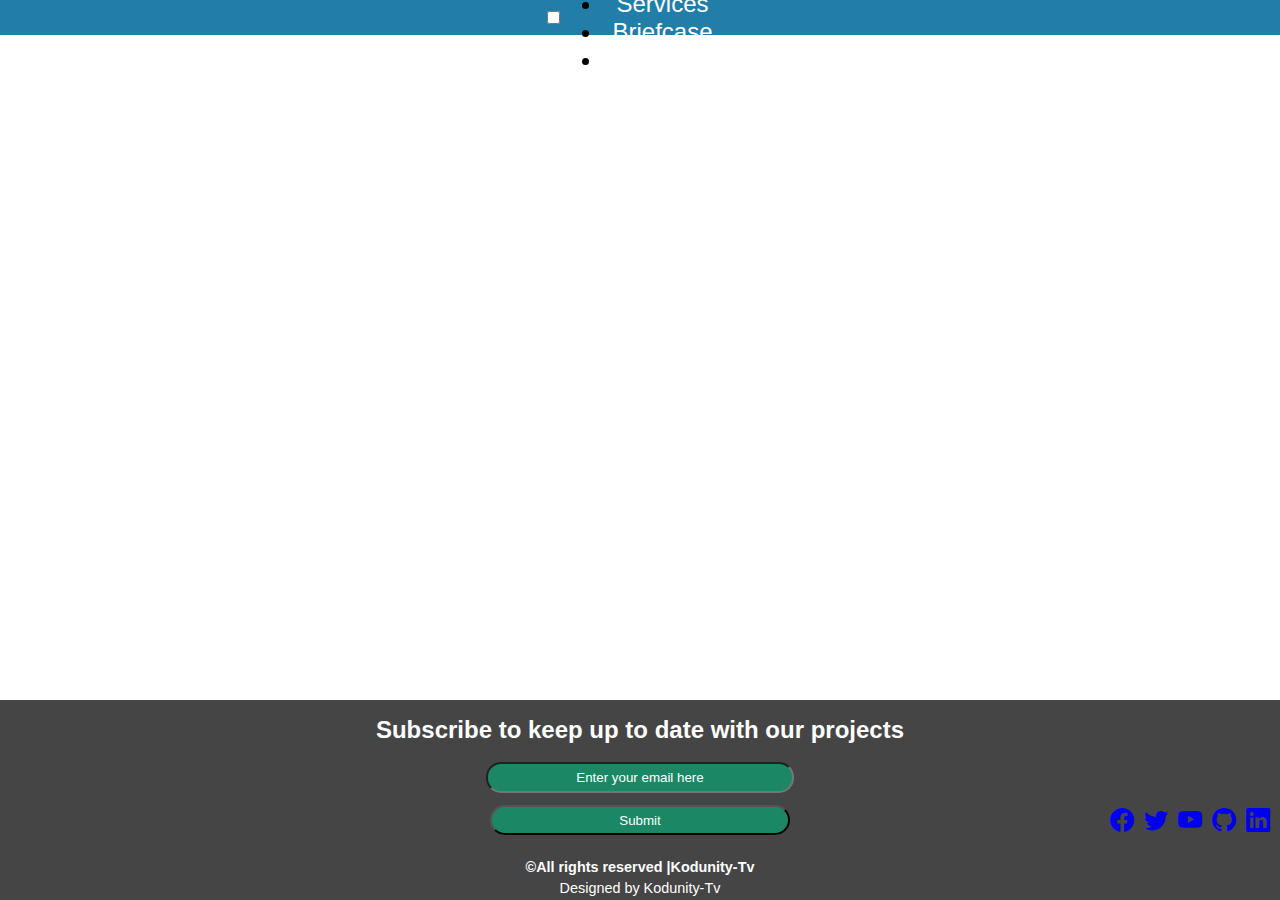
<file: Home.html>
<!DOCTYPE html>
<html lang="en">
<head>
    <meta charset="UTF-8">
    <meta http-equiv="X-UA-Compatible" content="IE=edge">
    <meta name="viewport" content="width=device-width, initial-scale=1 scalable=no">
    <meta name="keywords" content="paginas web, programacion, developer, desarrollo de paginas web, full stack-developer">
    <meta name="author" content="Juan Carlos Serrano Rodriguez" />
    <meta name="copyright" content="Juan Carlos Serrano Rodriguez" />
    <meta name="robots" content="index,Follow"/>
    <link rel="stylesheet" href="Css/main.css">
    <link rel="stylesheet" href="https://cdn.jsdelivr.net/npm/bootstrap-icons@1.5.0/font/bootstrap-icons.css">
    <link rel="stylesheet" href="https://pro.fontawesome.com/releases/v5.10.0/css/all.css" integrity="sha384-AYmEC3Yw5cVb3ZcuHtOA93w35dYTsvhLPVnYs9eStHfGJvOvKxVfELGroGkvsg+p" crossorigin="anonymous"/>



    <title>Kodunity-Tv Home</title>
</head>
<body>
  
  <div class="content">
    <!-- Navegacion del Navbar-->
    <nav>
    <input type="checkbox" id="check">
    <label for="check" class="checkbtn"><i class="fa fa-bars" aria-hidden="true"></i></label>
    <ul>
    <li><a href="index.html">Home</a></li>
    <li><a href="Services.html">Services</a></li>
    <li><a href="Briefcase.html">Briefcase</a></li>
    <li><a class="contacto" href="mailto:https://kodunityworld@gmail.com">Contact Us</a></li>
    </ul>
   </nav>
   </div>
  
  <!-- Div para Imagen de presentacion-->
  <div class="portada">
    <img src="Images/clement-helardot-95YRwf6CNw8-unsplash.jpg" alt="Logo de presentacion">
    </div>
  <div class="footer">
    <footer>
    <form action="#">

    <h1>Subscribe to keep up to date with our projects</h1>
    <div class="input">
    <input type="email" class="email" placeholder="Enter your email here" required="">
    </div>

    <div class="button">
    <input type="submit" class="boton" value="Submit" name="Submit"  >
    </div>
    </form>
    <!-- Redes del Footer-->
    <div class="redes">
    <a href="https://www.facebook.com/KodunityTV" target="_blank" rel="noopener" title="Follow us on Facebook"><i class="bi bi-facebook"></i></a>
    <a href="https://twitter.com/kodunitytv" target="_blank" rel="noopener" title="Follow us on Twitter"><i class="bi bi-twitter"></i></a>
    <a href="https://www.youtube.com/c/KodunityTV" target="_blank" rel="noopener" title="Follow us on YouTube"><i class="bi bi-youtube"></i></a>
    <a href="https://github.com/Kodunity" target="_blank" rel="noopener" title="Follow us on Github"><i class="bi bi-github"></i></a>
    <a href="https://www.linkedin.com/in/juan-carlos-serrano-rodr%C3%ADguez-0722a01a4/"  title="Follow us on Linkedin"><i class="bi bi-linkedin"></i></a>
   </div>
   
    <div class="rights">
    <h5> &copy;All rights reserved  |Kodunity-Tv</h5>
    </div>

    <div class="design">
    <p>Designed by <span>Kodunity-Tv</span></p>
    </div>
    </footer>
  </div>
  
</body>
</html>
</file>
<file: Css/main.css>
body{
    display: flex;
    margin: 0;
    padding: 0;
    font-family: sans-serif;
    font-size: 1.5rem;
}

.content{
    width: 100%;
    position: relative;
}

img{
    width: 100%;
    height: 548px;
    position: absolute;
}

nav{
   display: flex;
   text-align: center;
   justify-content: center;
   align-items: center;
   margin: 0;
   position: relative;
   width: auto;
   height: 35px;
   background: #207EA8;

}

@media screen and (max-width: 320px) and (orientation: portrait) {
    nav{
        flex-direction: column;
        text-align: center;
        justify-content: center;
        align-items: center;
        background: cornflowerblue;
        margin-top: 0;
}
}

nav a{
    text-decoration: none;
    color: white;
    margin-right: 15px;
    z-index: 1;
}
 
nav a:hover{
    background: #454545;
    position: relative;
}

@media screen and (max-width: 320px) and (orientation: portrait) {
    nav{
        height: 120px;
    }
    nav a {
        width: 50px
    }
    .contacto{
        display: inline-flex;
        width: 120px;
        text-align: center;
        justify-content: center;
        align-items: center;
        margin-left: 65px;
    }
}

.redes{
    display: flex;
    position: relative;
    justify-content: flex-end;
    align-items: flex-end;
    margin: -28px 0 0 0;
  }

.redes a{
    margin: 0 10px 0 0;
}

@media screen and (max-width: 320px) and (orientation: portrait) {
.redes{
margin: 0 15px 0 0;
justify-content: center;
align-items: center;
width: 320px;
background: cornflowerblue;
}
}

.fa-facebook.circle,
.fa-youtube-play,
.fa-github{
    font-size: 20px;
    height: 27px;
}

i.fa-facebook.circle{
    color:#1877f2;
}

i.fa.fa-youtube-play{
    color: red;
}

i.fa-github{
    color: #000;
}

.footer{
    width: 100%;
    height: auto;
    bottom: 0;
    background: #454545;
    position:absolute;
}

footer h1{
    text-align: center;
    font-size: 1.5rem;
    color: #fff;
}

.input{
    text-align: center;
    justify-content: center;
    align-items: center;
}

.email{
    width: 300px;
    text-align: center;
    background: #1B8765;
    height: 25px;
    border-radius: 15px;
    margin: 0 0 10px 0;

}

::placeholder{
    color: #fff;
}

.button{
    text-align: center;
}

.boton{
    width: 300px;
    height: 30px;
    background: #1B8765;
    color: #fff;
    border-radius: 15px;
    cursor: pointer;
}

.rights h5{
    text-align: center;
    justify-content: center;
    align-items: center;
    color: #fff;
    font-size: .9rem;
    margin-bottom: -10px;
}

.design{
    text-align: center;
    justify-content: center;
    align-items: center;
    color: #fff;
    font-size: .9rem;
    margin-bottom: -10px;
}
</file>
